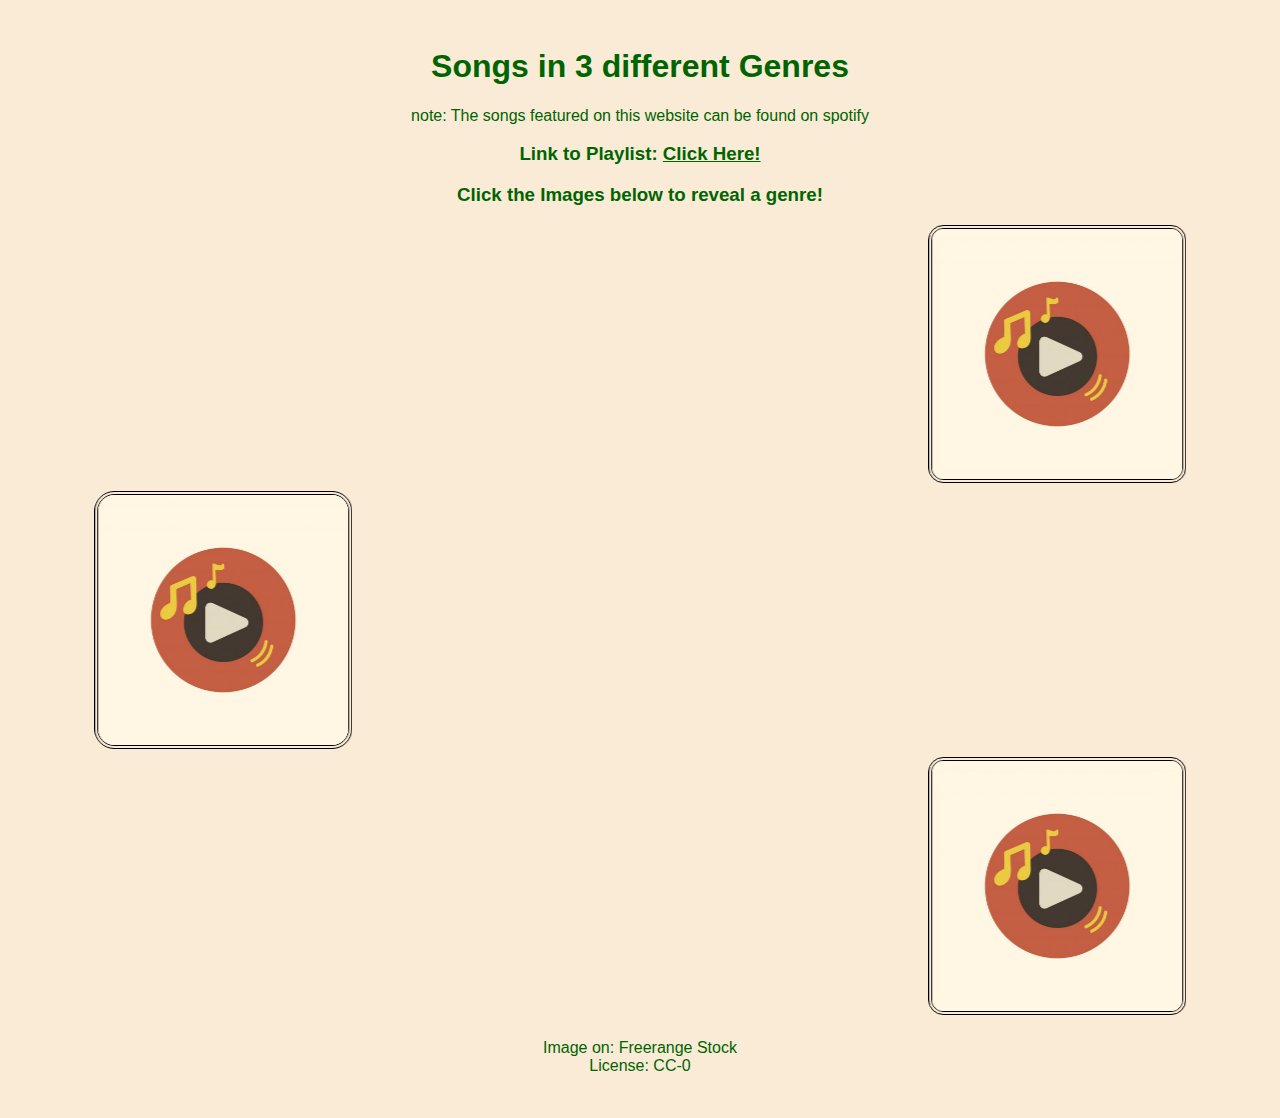
<file: index.html>
<!DOCTYPE html>
<html lang="en">
<head>
    <meta charset="UTF-8">
    <meta name="viewport" content="width=device-width, initial-scale=1.0">
    <link rel="stylesheet" href="style.css">
    <title>Song Discoveries</title>
</head>
<body>
<h1 class="mainpage"> Songs in 3 different Genres </h1>
<p class="mainpage"> note: The songs featured on this website can be found on spotify </p>
<h3 class="mainpage">Link to Playlist: <a class="playlist" href="https://open.spotify.com/playlist/2f3Jb0FPV3kakBJZPEON2p?si=2576d88f61d34583">Click Here!</a> </h3>
<h3 class="mainpage"> Click the Images below to reveal a genre! </h3>
<a href= "pop.html">
<marquee behavior="alternate" direction="left">
    <img  class="genre1" src="music.jpg" alt="music logo">
</marquee></a>
<a href="indiepop.html">
<marquee behavior="alternate" direction="right">
<img class="genre2" src="music.jpg" alt="music logo">
</marquee></a>
<a href="opm.html">
<marquee behavior= "alternate" direction="left">
<img class="genre3" src="music.jpg" alt="music logo">
</marquee></a>
<p class="mainpage">Image on: Freerange Stock  <br>License: CC-0</p>
</body>
</html>
</file>
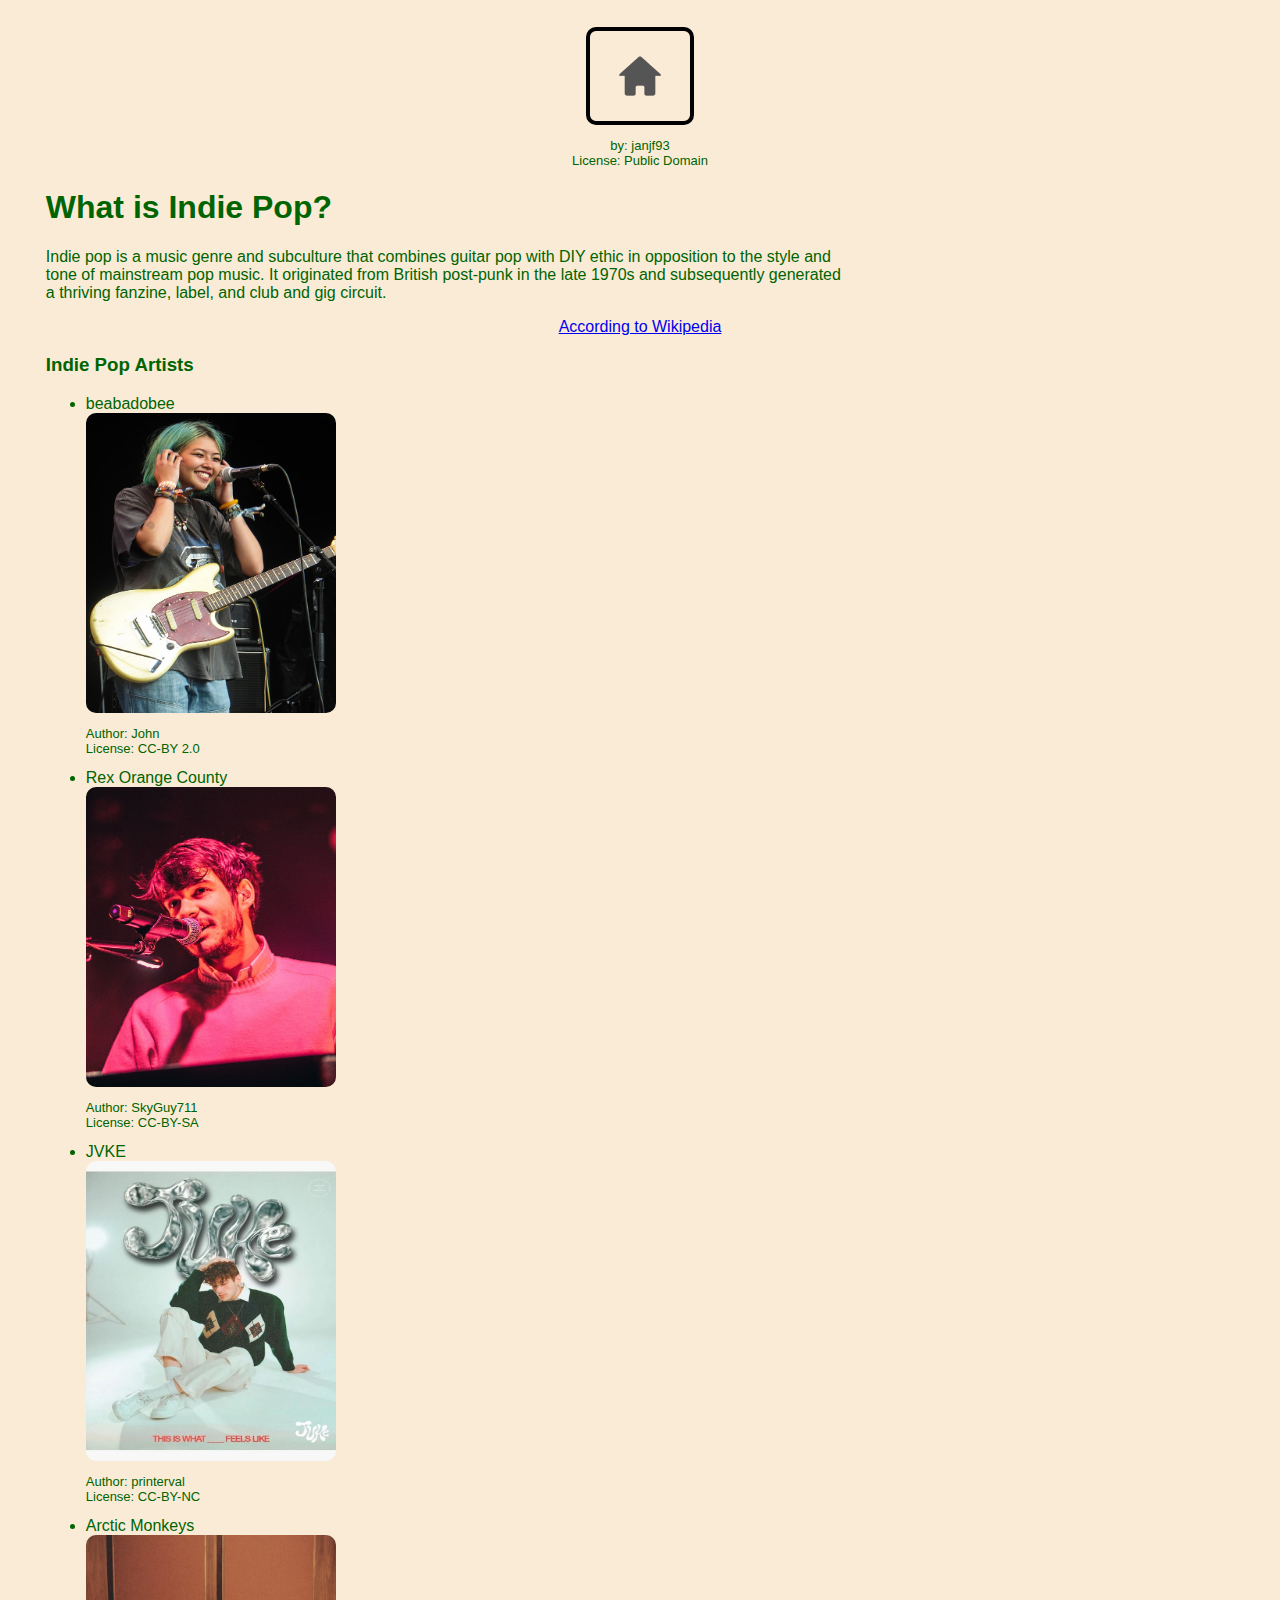
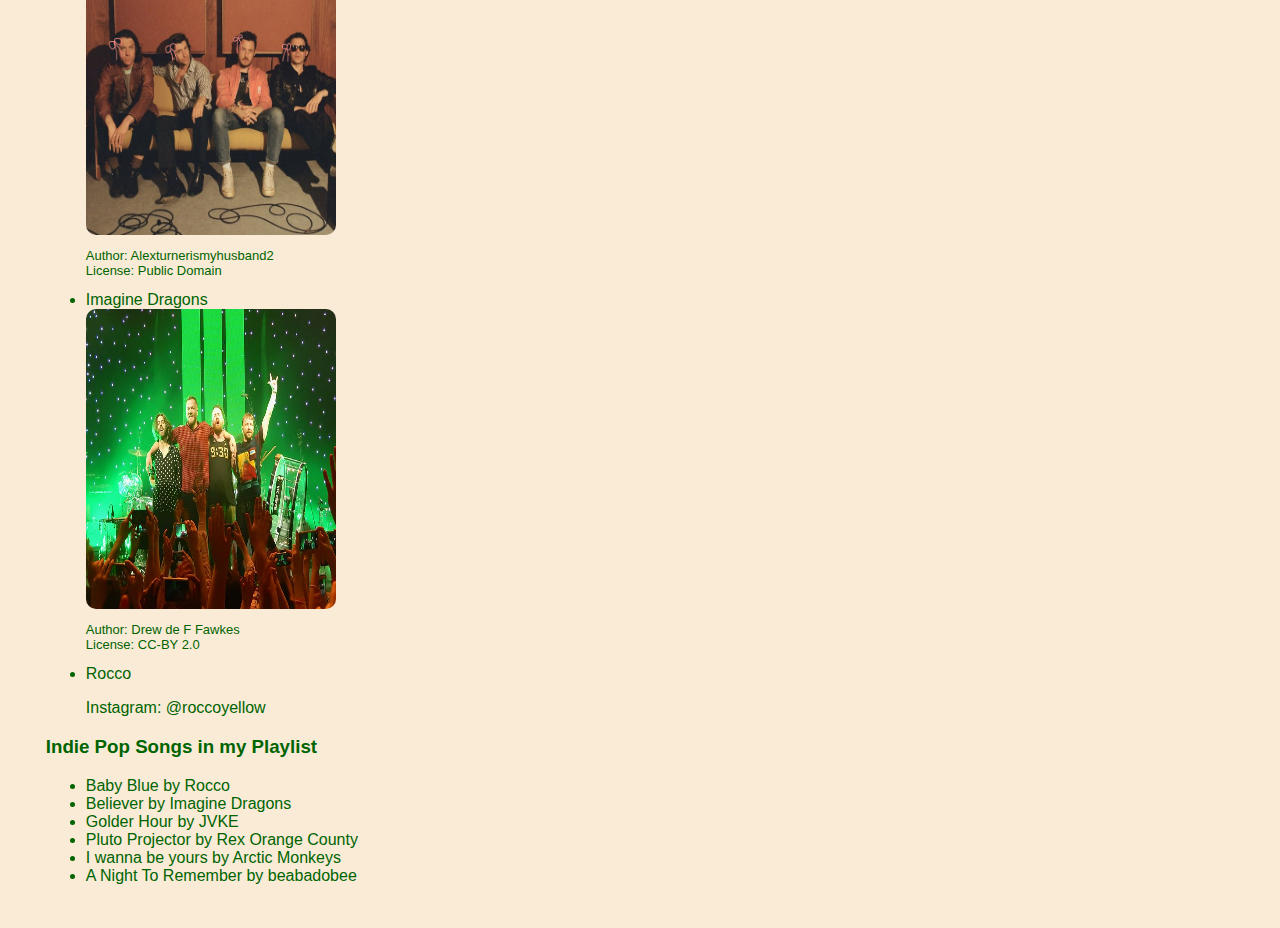
<file: indiepop.html>
<head>
    <link rel="stylesheet" href="style.css">
</head>
<body>
    <a href= "index.html"><img  class="homebutton" src="homebutton.png" alt="homebutton logo"></a> <br>
    <p class="hometext">by: janjf93 <br> License: Public Domain</p>
    
    <h1 class="indiepop"> What is Indie Pop?</h1>
    <p class="indiepop">Indie pop is a music genre and subculture that combines guitar pop with DIY ethic 
        in opposition to the style and <br> tone of mainstream pop music. It originated from British post-punk 
        in the late 1970s and subsequently generated <br> a thriving fanzine, label, and club and gig circuit.</p>
        <a href="https://en.wikipedia.org/wiki/Indie_pop">According to Wikipedia</a> <br>
        <h3 class="indiepop">Indie Pop Artists</h3>
    <ul class="indiepop">
        <li class="indiepop"> beabadobee </li>
        <img class="artistimage" src="beabadoobee.jpg" alt="beabadoobee">
        <p class="credits">Author: John <br> License: CC-BY 2.0</p>
        <li class="indiepop"> Rex Orange County</li>
        <img class="artistimage" src="rexorangecounty.jpg" alt="rex orange county">
        <p class="credits">Author: SkyGuy711 <br> License: CC-BY-SA</p>
        <li class="indiepop">JVKE</li>
        <img class="artistimage" src="jvke.jpg" alt="jvke">
        <p class="credits">Author: printerval <br> License: CC-BY-NC</p>
        <li class="indiepop">Arctic Monkeys</li>
        <img class="artistimage" src="arctic monkeys.jpg" alt="arctic monkeys">
        <p class="credits">Author: Alexturnerismyhusband2 <br> License: Public Domain</p>
        <li class="indiepop">Imagine Dragons</li>
        <img class="artistimage" src="imagine dragons.jpg" alt="imagine dragons">
        <p class="credits">Author: Drew de F Fawkes <br> License: CC-BY 2.0</p>
        <li class="indiepop">Rocco</li>
        <p>Instagram: @roccoyellow</p>
    </ul>
    <h3 class="indiepop">Indie Pop Songs in my Playlist</h3>
    <ul class="indiepop">
        <li class="indiepop">Baby Blue by Rocco</li>
        <li class="indiepop">Believer by Imagine Dragons</li>
        <li class="indiepop">Golder Hour by JVKE</li>
        <li class="indiepop">Pluto Projector by Rex Orange County</li>
        <li class="indiepop">I wanna be yours by Arctic Monkeys</li>
        <li class="indiepop">A Night To Remember by beabadobee</li>
    </ul>
</body>
</file>
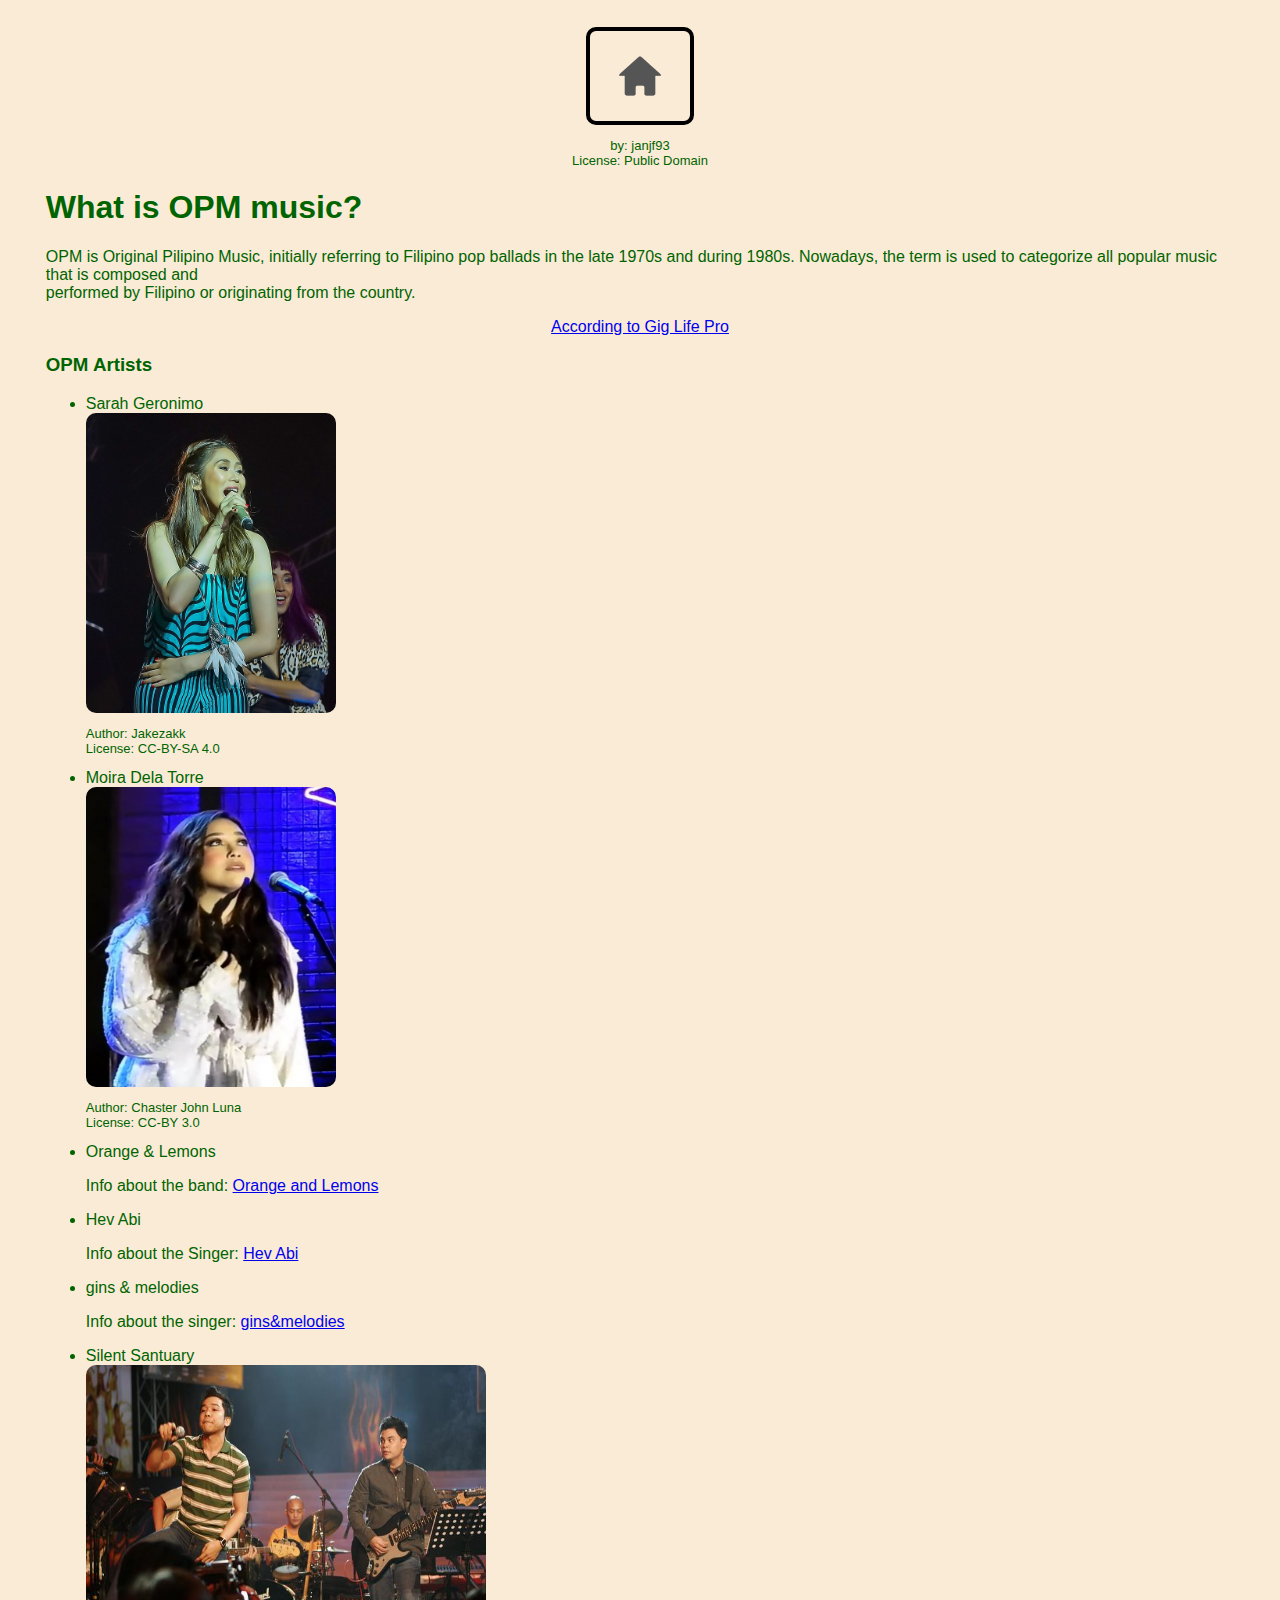
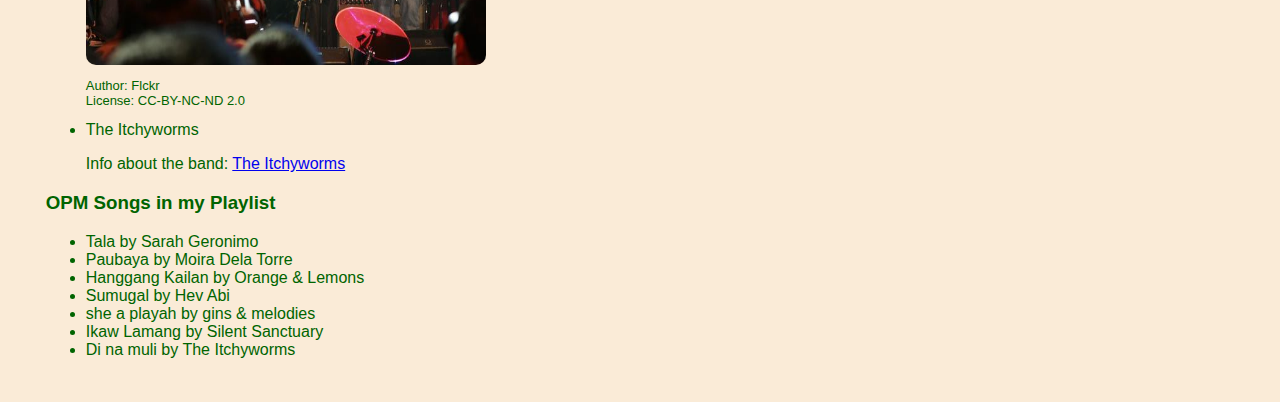
<file: opm.html>
<head>
    <link rel="stylesheet" href="style.css">
</head>
<body>
    <a href= "index.html"><img  class="homebutton" src="homebutton.png" alt="homebutton logo"></a> <br>
    <p class="hometext">by: janjf93 <br> License: Public Domain</p>

    <h1 class="opm"> What is OPM music?</h1>
    <p class="opm">OPM is Original Pilipino Music, initially referring to Filipino pop ballads in the late 1970s and during 1980s.
         Nowadays, the term is used to categorize all popular music that is composed and <br> performed by Filipino or originating from
          the country.</p>
        <a href="https://giglifepro.com/articles/opm-original-pilipino-music">According to Gig Life Pro</a>
    <h3 class="opm">OPM Artists</h3>
    <ul class="opm">
        <li class="opm"> Sarah Geronimo </li>
        <img class="artistimage" src="sarahgeronimo.jpg" alt="sarah gernonimo">
        <p class="credits">Author: Jakezakk <br> License: CC-BY-SA 4.0</p>
        <li class="opm">Moira Dela Torre</li>
        <img class="artistimage" src="moiradelatorre.jpg" alt="moira dela torre">
        <p class="credits">Author: Chaster John Luna <br> License: CC-BY 3.0</p>
        <li class="opm">Orange & Lemons</li>
        <p> Info about the band: <a href="https://en.wikipedia.org/wiki/Orange_and_Lemons#:~:text=Orange%20and%20Lemons%20is,Hot%20released%20in%202005.">Orange and Lemons</a></p>
        <li class="opm">Hev Abi</li>
        <p>Info about the Singer: <a href="https://en.wikipedia.org/wiki/Hev_Abi#:~:text=Artistry,Philippines%20Songs%20Charts."> Hev Abi</a> </p>
        <li class="opm">gins & melodies</li>
        <p>Info about the singer: <a href="https://www.google.com/search?q=gins+and+melodies&sca_esv=4311176b70626813&sca_upv=1&rlz=1C1GCEA_enNZ1104&biw=1920&bih=953&ei=TRITZsHuAYfK2roPque4GA&gs_ssp=eJzj4tVP1zc0LMnIKisxNzE0YPQSTM_MK1ZIzEtRyE3NyU_JTC0GALUcCw0&oq=gins+and+melo&gs_lp=[base64]&sclient=gws-wiz-serp#ip=1:~:text=gins%26melodies,Musical%20artist"> gins&melodies </a></p>
        <li class="opm">Silent Santuary</li>
        <img class="landscape" src="silentsanctuary.jpg" alt="silent sanctuary">
        <p class="credits">Author: Flckr <br> License: CC-BY-NC-ND 2.0</p>
        <li class="opm"> The Itchyworms </li>
        <p> Info about the band: <a href="https://en.wikipedia.org/wiki/The_Itchyworms#:~:text=The%20Itchyworms%20is,Lang%22%20and%20%22Beer%22.">The Itchyworms</a></p>
    </ul>
    <h3 class="opm">OPM Songs in my Playlist</h3>
    <ul class="opm">
        <li class="opm">Tala by Sarah Geronimo</li>
        <li class="opm">Paubaya by Moira Dela Torre</li>
        <li class="opm">Hanggang Kailan by Orange & Lemons</li>
        <li class="opm">Sumugal by Hev Abi</li>
        <li class="opm">she a playah by gins & melodies</li>
        <li class="opm">Ikaw Lamang by Silent Sanctuary</li>
        <li class="opm">Di na muli by The Itchyworms</li>
    </ul>
</body>
</file>
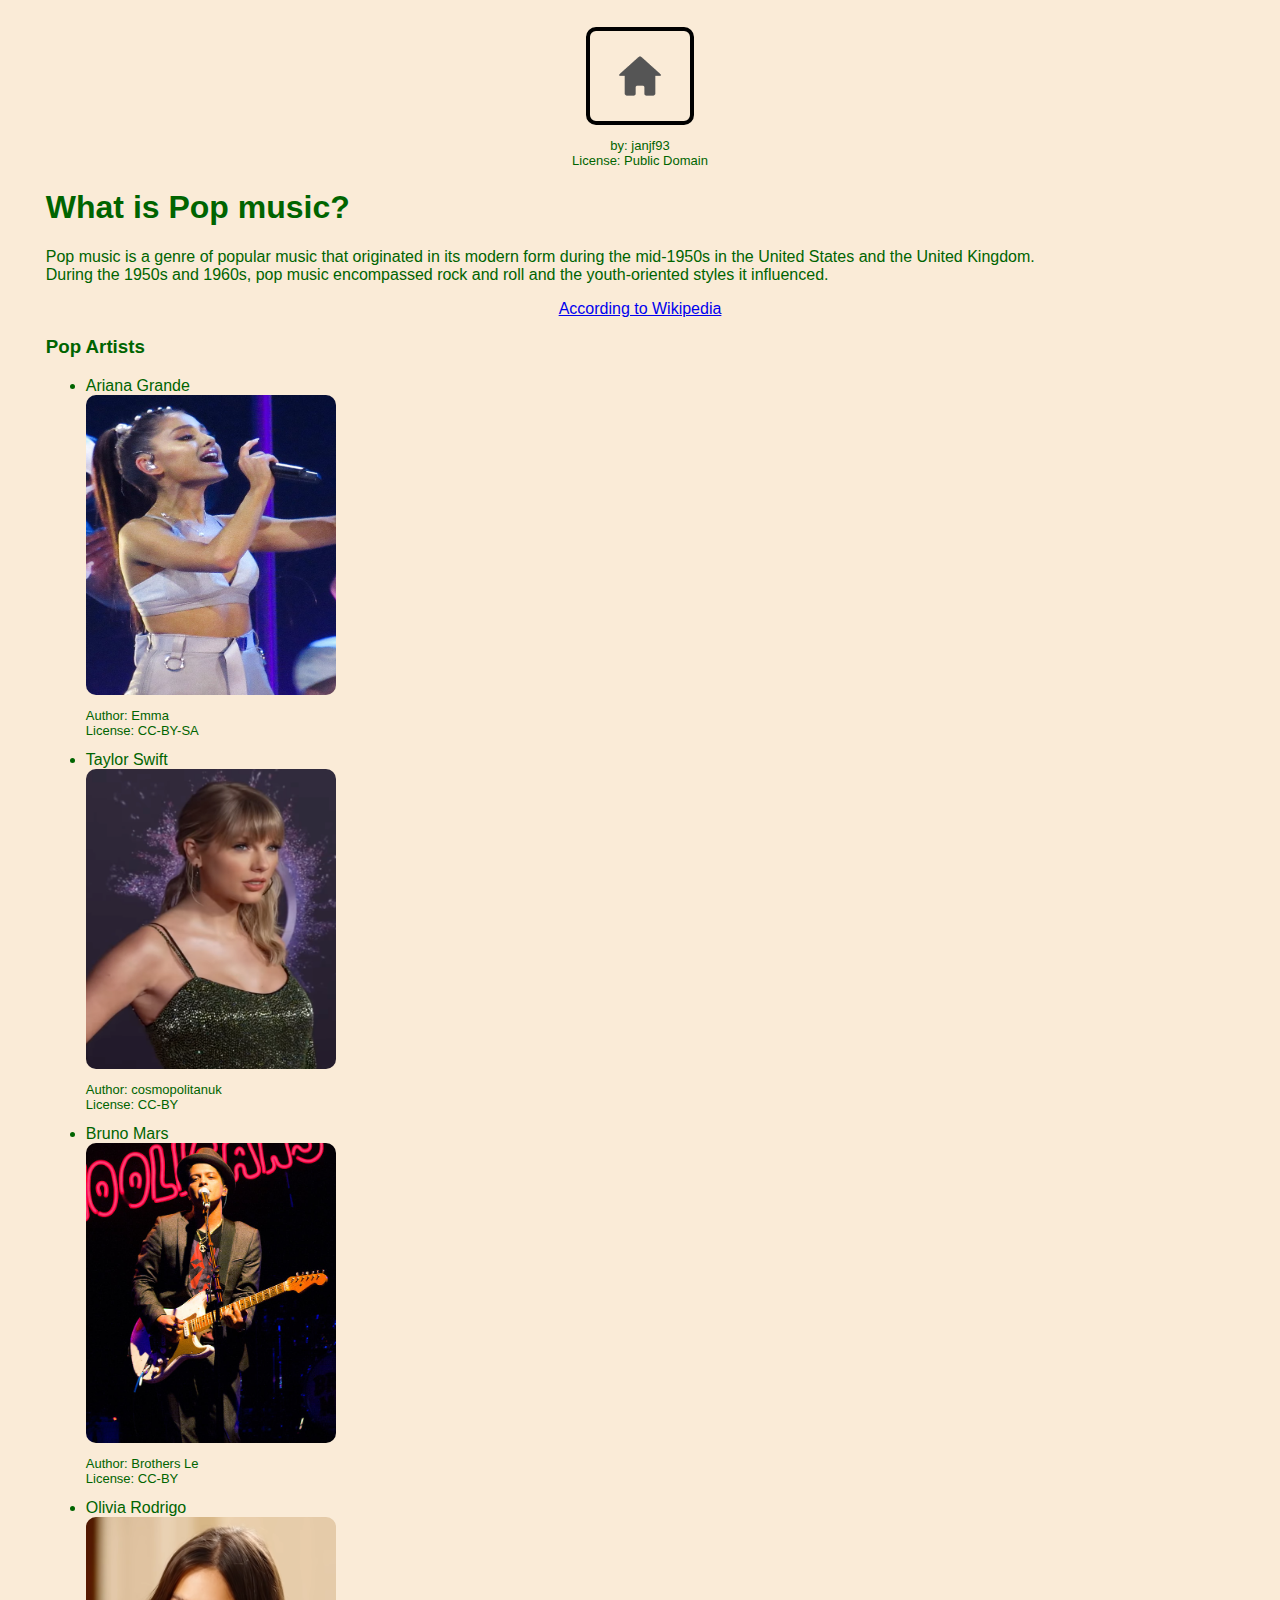
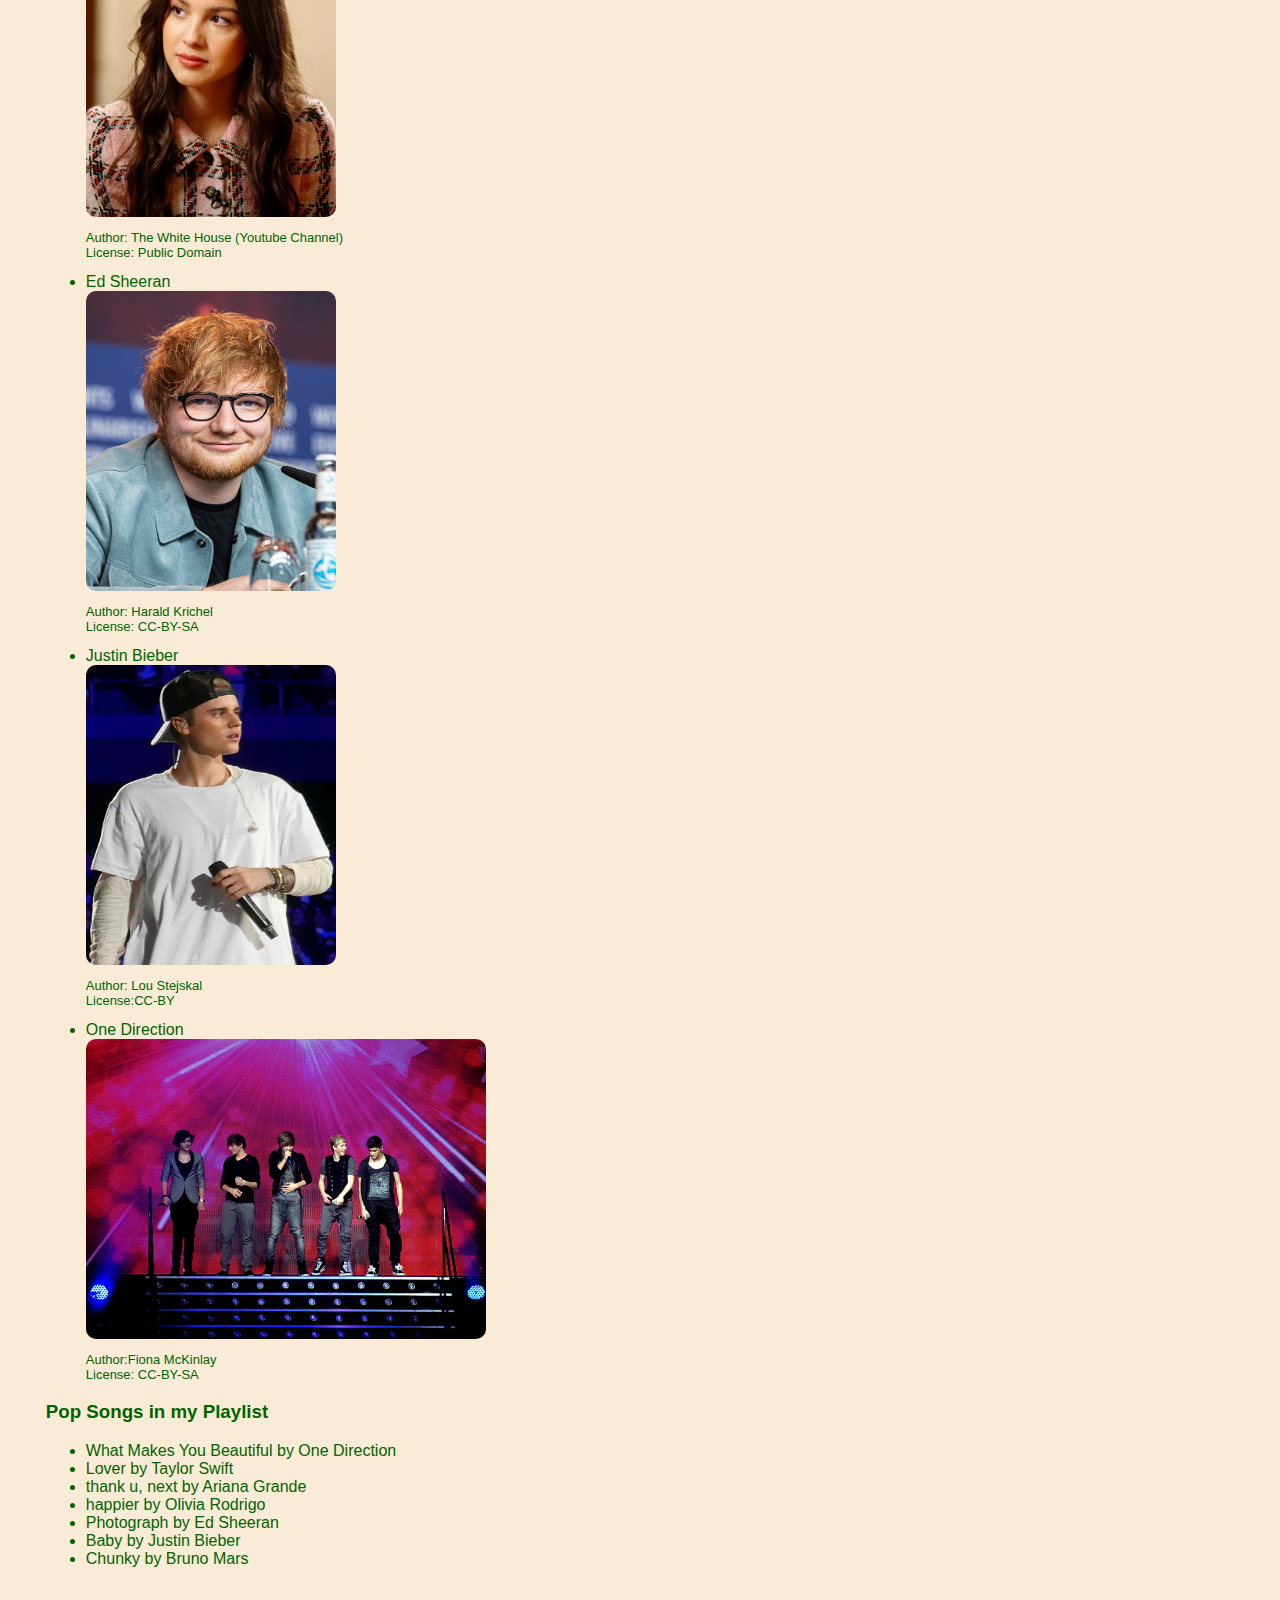
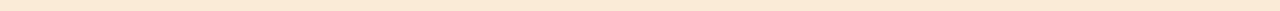
<file: pop.html>
<head>
    <link rel="stylesheet" href="style.css">
</head>
<body>
    <a href= "index.html"><img  class="homebutton" src="homebutton.png" alt="homebutton logo"></a> <br>
    <p class="hometext">by: janjf93 <br> License: Public Domain</p>

    <h1 class="pop"> What is Pop music?</h1>
    <p class="pop">Pop music is a genre of popular music that originated in its modern form during
        the mid-1950s in the United States and the United Kingdom. <br> During the 1950s and 1960s, 
        pop music encompassed rock and roll and the youth-oriented styles it influenced.</p>
        <a href="https://en.wikipedia.org/wiki/Pop_music">According to Wikipedia</a>
    <h3 class="pop">Pop Artists</h3>
    <ul class="pop">
        <li class="pop"> Ariana Grande </li>
        <img class="artistimage" src="ariana grande.jpg" alt="ariana grande">
        <p class="credits">Author: Emma <br> License: CC-BY-SA </p>
        <li class="pop">Taylor Swift</li>
        <img class="artistimage" src="taylor swift.png" alt="taylor swift">
        <p class="credits">Author: cosmopolitanuk <br> License: CC-BY</p>
        <li class="pop">Bruno Mars</li>
        <img class="artistimage" src="brunomars.jpg" alt="bruno mars">
        <p class="credits">Author: Brothers Le <br> License: CC-BY</p>
        <li class="pop">Olivia Rodrigo</li>
        <img class="artistimage" src="olivia rodrigo.png" alt="olivia rodrigo">
        <p class="credits">Author: The White House (Youtube Channel) <br> License: Public Domain</p>
        <li class="pop">Ed Sheeran</li>
        <img class="artistimage" src="ed sheeran.jpg" alt="ed sheeran">
        <p class="credits">Author: Harald Krichel <br> License: CC-BY-SA</p>
        <li class="pop">Justin Bieber</li>
        <img class="artistimage"  src="justin bieber.jpg" alt="justin bieber">
        <p class="credits"> Author: Lou Stejskal <br> License:CC-BY </p>
        <li class="pop">One Direction</li>
        <img class="landscape" src="one direction.jpg" alt="one direction">
        <p class="credits">Author:Fiona McKinlay <br> License: CC-BY-SA</p>
  </ul>
    <h3 class="pop">Pop Songs in my Playlist</h3>
    <ul class="pop">
        <li class="pop">What Makes You Beautiful by One Direction</li>
        <li class="pop">Lover by Taylor Swift</li>
        <li class="pop">thank u, next by Ariana Grande</li>
        <li class="pop">happier by Olivia Rodrigo</li>
        <li class="pop">Photograph by Ed Sheeran</li>
        <li class="pop">Baby by Justin Bieber</li>
        <li class="pop">Chunky by Bruno Mars</li>
    </ul>
</body>
</file>
<file: style.css>
body{
    background-color: antiquewhite;
    color:darkgreen;
    text-align: center;
    font-family:'Trebuchet MS', 'Lucida Sans Unicode', 'Lucida Grande', 'Lucida Sans', Arial, sans-serif;
    padding-left: 1cm;
    padding-right:1cm;
    padding-top: 0.5cm;
    padding-bottom:0.5cm
}
.mainpage{
    color:darkgreen;
}
.mainpage:hover{
    color:black;
}
.playlist{
    color:darkgreen;
}
.playlist:hover{
    color:black;
    outline-style:double
}
.genre1{
    border-color:black;
    border-width: 4px;
    border-style:double;
    border-radius: 15px;
    float:center;
    height:250px;
    width:250px;
}
.genre2{
    border-color:black;
    border-width: 4px;
    border-style:double;
    border-radius: 20px;
    float:center;
    height:250px;
    width:250px;
}
.genre3{
    border-color:black;
    border-width: 4px;
    border-style:double;
    border-radius: 15px;
    float:center;
    height:250px;
    width:250px;
}
.pop{
    text-align: left;
    color:darkgreen;
}
.pop:hover{
    color:black;
}
.indiepop{
    text-align: left;
    color:darkgreen;
}
.indiepop:hover{
    color:black;
}
.opm{
    text-align: left;
    color:darkgreen;
}
.opm:hover{
    color:black;
}
.homebutton{
    border-color:black;
    border-width: 4px;
    border-style: solid;
    border-radius: 10px;
    float: center;
    height:90px;
    width:100px;
}
.hometext{
    text-align:center;
    font-size: 13px;
}
.artistimage{
    border-color:black;
    border-width:4px;
    border-radius:10px;
    height:300px;
    width:250px;
}
.landscape{
    height:300px;
    width:400px;
    border-color:black;
    border-width:4px;
    border-radius:10px;
}
.credits{
    font-size:13px;
}
</file>
